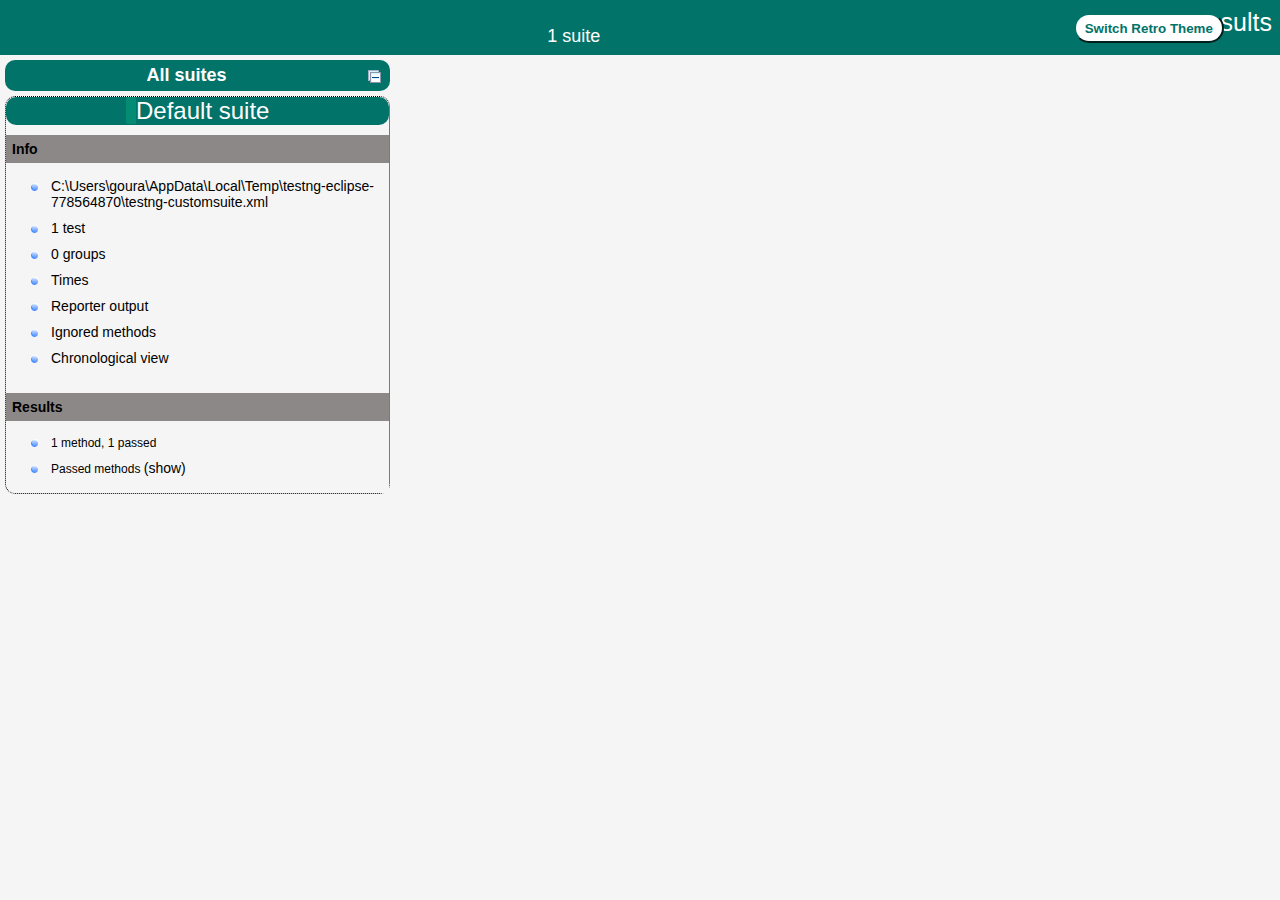
<file: NoMealWaste/test-output/index.html>
<!DOCTYPE html>

<html>
  <head>
  <meta charset='utf-8'>
  <title>TestNG reports</title>

    <link type="text/css" href="testng-reports1.css" rel="stylesheet" id="ultra" />
    <link type="text/css" href="testng-reports.css" rel="stylesheet" id="retro" disabled="false"/>
    <script type="text/javascript" src="jquery-3.4.1.min.js"></script>
    <script type="text/javascript" src="testng-reports.js"></script>
    <script type="text/javascript" src="https://www.google.com/jsapi"></script>
    <script type='text/javascript'>
      google.load('visualization', '1', {packages:['table']});
      google.setOnLoadCallback(drawTable);
      var suiteTableInitFunctions = new Array();
      var suiteTableData = new Array();
    </script>
    <!--
      <script type="text/javascript" src="jquery-ui/js/jquery-ui-1.8.16.custom.min.js"></script>
     -->
  </head>

  <body>
    <div class="top-banner-root">
      <span class="top-banner-title-font">Test results</span>
      <button id="button" class="button">Switch Retro Theme</button> <!-- button -->
      <br/>
      <span class="top-banner-font-1">1 suite</span>
    </div> <!-- top-banner-root -->
    <div class="navigator-root">
      <div class="navigator-suite-header">
        <span>All suites</span>
        <a href="#" title="Collapse/expand all the suites" class="collapse-all-link">
          <img src="collapseall.gif" class="collapse-all-icon">
          </img> <!-- collapse-all-icon -->
        </a> <!-- collapse-all-link -->
      </div> <!-- navigator-suite-header -->
      <div class="suite">
        <div class="rounded-window">
          <div class="suite-header light-rounded-window-top">
            <a href="#" panel-name="suite-Default_suite" class="navigator-link">
              <span class="suite-name border-passed">Default suite</span>
            </a> <!-- navigator-link -->
          </div> <!-- suite-header light-rounded-window-top -->
          <div class="navigator-suite-content">
            <div class="suite-section-title">
              <span>Info</span>
            </div> <!-- suite-section-title -->
            <div class="suite-section-content">
              <ul>
                <li>
                  <a href="#" panel-name="test-xml-Default_suite" class="navigator-link ">
                    <span>C:\Users\goura\AppData\Local\Temp\testng-eclipse-778564870\testng-customsuite.xml</span>
                  </a> <!-- navigator-link  -->
                </li>
                <li>
                  <a href="#" panel-name="testlist-Default_suite" class="navigator-link ">
                    <span class="test-stats">1 test</span>
                  </a> <!-- navigator-link  -->
                </li>
                <li>
                  <a href="#" panel-name="group-Default_suite" class="navigator-link ">
                    <span>0 groups</span>
                  </a> <!-- navigator-link  -->
                </li>
                <li>
                  <a href="#" panel-name="times-Default_suite" class="navigator-link ">
                    <span>Times</span>
                  </a> <!-- navigator-link  -->
                </li>
                <li>
                  <a href="#" panel-name="reporter-Default_suite" class="navigator-link ">
                    <span>Reporter output</span>
                  </a> <!-- navigator-link  -->
                </li>
                <li>
                  <a href="#" panel-name="ignored-methods-Default_suite" class="navigator-link ">
                    <span>Ignored methods</span>
                  </a> <!-- navigator-link  -->
                </li>
                <li>
                  <a href="#" panel-name="chronological-Default_suite" class="navigator-link ">
                    <span>Chronological view</span>
                  </a> <!-- navigator-link  -->
                </li>
              </ul>
            </div> <!-- suite-section-content -->
            <div class="result-section">
              <div class="suite-section-title">
                <span>Results</span>
              </div> <!-- suite-section-title -->
              <div class="suite-section-content">
                <ul>
                  <li>
                    <span class="method-stats">1 method,   1 passed</span>
                  </li>
                  <li>
                    <span class="method-list-title passed">Passed methods</span>
                    <span class="show-or-hide-methods passed">
                      <a href="#" panel-name="suite-Default_suite" class="hide-methods passed suite-Default_suite"> (hide)</a> <!-- hide-methods passed suite-Default_suite -->
                      <a href="#" panel-name="suite-Default_suite" class="show-methods passed suite-Default_suite"> (show)</a> <!-- show-methods passed suite-Default_suite -->
                    </span>
                    <div class="method-list-content passed suite-Default_suite">
                      <span>
                        <img src="passed.png" width="3%"/>
                        <a href="#" panel-name="suite-Default_suite" title="com.nomealwaste.dao.UserDAOTest" class="method navigator-link" hash-for-method="validateListOfUsers">validateListOfUsers</a> <!-- method navigator-link -->
                      </span>
                      <br/>
                    </div> <!-- method-list-content passed suite-Default_suite -->
                  </li>
                </ul>
              </div> <!-- suite-section-content -->
            </div> <!-- result-section -->
          </div> <!-- navigator-suite-content -->
        </div> <!-- rounded-window -->
      </div> <!-- suite -->
    </div> <!-- navigator-root -->
    <div class="wrapper">
      <div class="main-panel-root">
        <div panel-name="suite-Default_suite" class="panel Default_suite">
          <div class="suite-Default_suite-class-passed">
            <div class="main-panel-header rounded-window-top">
              <img src="passed.png"/>
              <span class="class-name">com.nomealwaste.dao.UserDAOTest</span>
            </div> <!-- main-panel-header rounded-window-top -->
            <div class="main-panel-content rounded-window-bottom">
              <div class="method">
                <div class="method-content">
                  <a name="validateListOfUsers">
                  </a> <!-- validateListOfUsers -->
                  <span class="method-name">validateListOfUsers</span>
                </div> <!-- method-content -->
              </div> <!-- method -->
            </div> <!-- main-panel-content rounded-window-bottom -->
          </div> <!-- suite-Default_suite-class-passed -->
        </div> <!-- panel Default_suite -->
        <div panel-name="test-xml-Default_suite" class="panel">
          <div class="main-panel-header rounded-window-top">
            <span class="header-content">C:\Users\goura\AppData\Local\Temp\testng-eclipse-778564870\testng-customsuite.xml</span>
          </div> <!-- main-panel-header rounded-window-top -->
          <div class="main-panel-content rounded-window-bottom">
            <pre>
&lt;?xml version=&quot;1.0&quot; encoding=&quot;UTF-8&quot;?&gt;
&lt;!DOCTYPE suite SYSTEM &quot;https://testng.org/testng-1.0.dtd&quot;&gt;
&lt;suite name=&quot;Default suite&quot; guice-stage=&quot;DEVELOPMENT&quot;&gt;
  &lt;test thread-count=&quot;5&quot; name=&quot;Default test&quot; verbose=&quot;2&quot;&gt;
    &lt;classes&gt;
      &lt;class name=&quot;com.nomealwaste.dao.UserDAOTest&quot;/&gt;
    &lt;/classes&gt;
  &lt;/test&gt; &lt;!-- Default test --&gt;
&lt;/suite&gt; &lt;!-- Default suite --&gt;
            </pre>
          </div> <!-- main-panel-content rounded-window-bottom -->
        </div> <!-- panel -->
        <div panel-name="testlist-Default_suite" class="panel">
          <div class="main-panel-header rounded-window-top">
            <span class="header-content">Tests for Default suite</span>
          </div> <!-- main-panel-header rounded-window-top -->
          <div class="main-panel-content rounded-window-bottom">
            <ul>
              <li>
                <span class="test-name">Default test (1 class)</span>
              </li>
            </ul>
          </div> <!-- main-panel-content rounded-window-bottom -->
        </div> <!-- panel -->
        <div panel-name="group-Default_suite" class="panel">
          <div class="main-panel-header rounded-window-top">
            <span class="header-content">Groups for Default suite</span>
          </div> <!-- main-panel-header rounded-window-top -->
          <div class="main-panel-content rounded-window-bottom">
          </div> <!-- main-panel-content rounded-window-bottom -->
        </div> <!-- panel -->
        <div panel-name="times-Default_suite" class="panel">
          <div class="main-panel-header rounded-window-top">
            <span class="header-content">Times for Default suite</span>
          </div> <!-- main-panel-header rounded-window-top -->
          <div class="main-panel-content rounded-window-bottom">
            <div class="times-div">
              <script type="text/javascript">
suiteTableInitFunctions.push('tableData_Default_suite');
function tableData_Default_suite() {
var data = new google.visualization.DataTable();
data.addColumn('number', 'Number');
data.addColumn('string', 'Method');
data.addColumn('string', 'Class');
data.addColumn('number', 'Time (ms)');
data.addRows(1);
data.setCell(0, 0, 0)
data.setCell(0, 1, 'validateListOfUsers')
data.setCell(0, 2, 'com.nomealwaste.dao.UserDAOTest')
data.setCell(0, 3, 140);
window.suiteTableData['Default_suite']= { tableData: data, tableDiv: 'times-div-Default_suite'}
return data;
}
              </script>
              <span class="suite-total-time">Total running time: 140 ms</span>
              <div id="times-div-Default_suite">
              </div> <!-- times-div-Default_suite -->
            </div> <!-- times-div -->
          </div> <!-- main-panel-content rounded-window-bottom -->
        </div> <!-- panel -->
        <div panel-name="reporter-Default_suite" class="panel">
          <div class="main-panel-header rounded-window-top">
            <span class="header-content">Reporter output for Default suite</span>
          </div> <!-- main-panel-header rounded-window-top -->
          <div class="main-panel-content rounded-window-bottom">
          </div> <!-- main-panel-content rounded-window-bottom -->
        </div> <!-- panel -->
        <div panel-name="ignored-methods-Default_suite" class="panel">
          <div class="main-panel-header rounded-window-top">
            <span class="header-content">1 ignored method</span>
          </div> <!-- main-panel-header rounded-window-top -->
          <div class="main-panel-content rounded-window-bottom">
            <div class="ignored-class-div">
              <span class="ignored-class-name">com.nomealwaste.dao.UserDAOTest</span>
              <div class="ignored-methods-div">
                <span class="ignored-method-name">validateCreateUser</span>
                <br/>
              </div> <!-- ignored-methods-div -->
            </div> <!-- ignored-class-div -->
          </div> <!-- main-panel-content rounded-window-bottom -->
        </div> <!-- panel -->
        <div panel-name="chronological-Default_suite" class="panel">
          <div class="main-panel-header rounded-window-top">
            <span class="header-content">Methods in chronological order</span>
          </div> <!-- main-panel-header rounded-window-top -->
          <div class="main-panel-content rounded-window-bottom">
            <div class="chronological-class">
              <div class="chronological-class-name">com.nomealwaste.dao.UserDAOTest</div> <!-- chronological-class-name -->
              <div class="configuration-class before">
                <span class="method-name">testSetup</span>
                <span class="method-start">0 ms</span>
              </div> <!-- configuration-class before -->
              <div class="test-method">
                <span class="method-name">validateListOfUsers</span>
                <span class="method-start">1430 ms</span>
              </div> <!-- test-method -->
              <div class="configuration-class after">
                <span class="method-name">testTearDown</span>
                <span class="method-start">1573 ms</span>
              </div> <!-- configuration-class after -->
          </div> <!-- main-panel-content rounded-window-bottom -->
        </div> <!-- panel -->
      </div> <!-- main-panel-root -->
    </div> <!-- wrapper -->
  </body>
<script type="text/javascript" src="testng-reports2.js"></script>
</html>
</file>
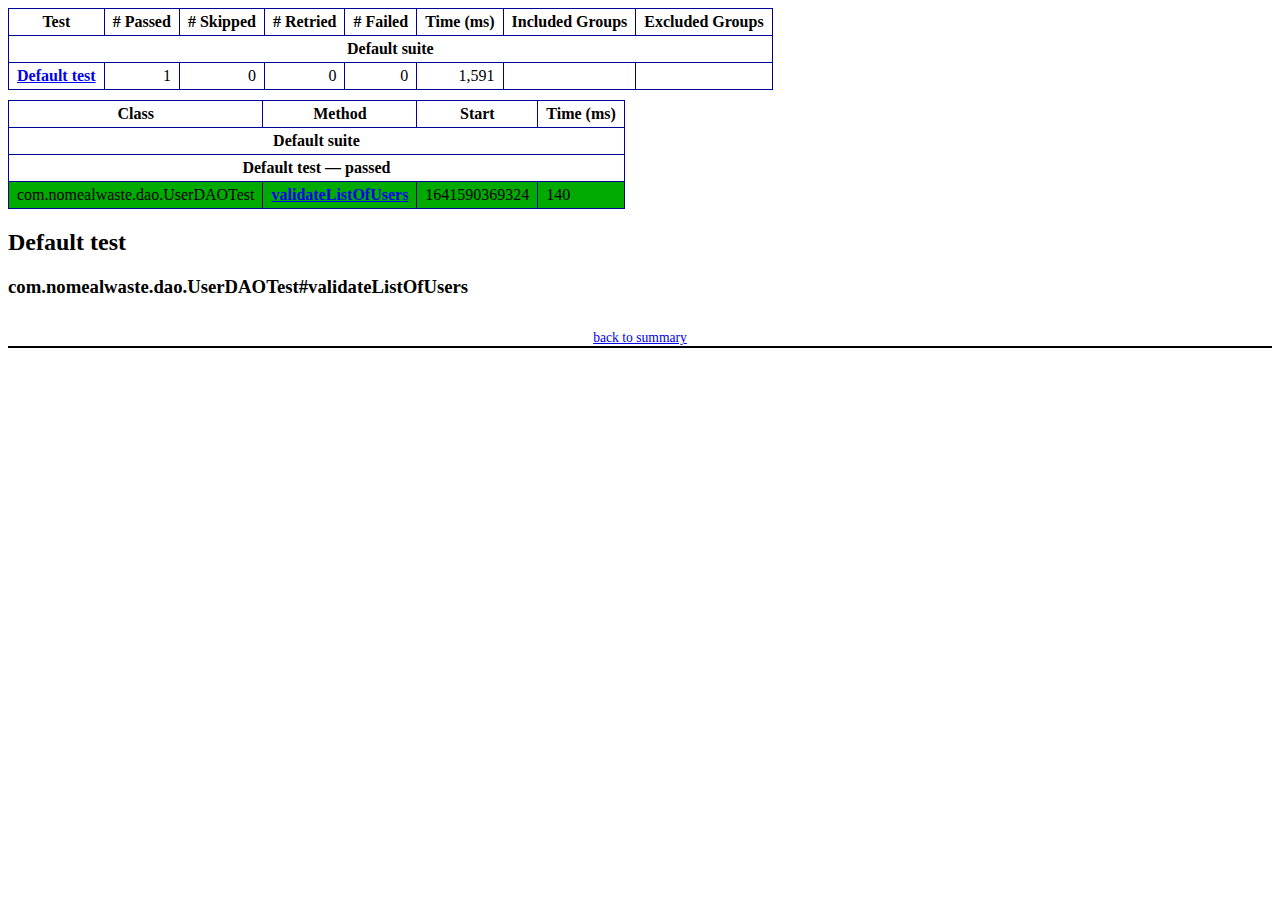
<file: NoMealWaste/test-output/emailable-report.html>
<!DOCTYPE html PUBLIC "-//W3C//DTD XHTML 1.1//EN" "https://www.w3.org/TR/xhtml11/DTD/xhtml11.dtd">
<html xmlns="https://www.w3.org/1999/xhtml">
<head>
<meta http-equiv="content-type" content="text/html; charset=UTF-8"/>
<title>TestNG Report</title>
<style type="text/css">table {margin-bottom:10px;border-collapse:collapse;empty-cells:show}th,td {border:1px solid #009;padding:.25em .5em}th {vertical-align:bottom}td {vertical-align:top}table a {font-weight:bold}.stripe td {background-color: #E6EBF9}.num {text-align:right}.passedodd td {background-color: #3F3}.passedeven td {background-color: #0A0}.skippedodd td {background-color: #DDD}.skippedeven td {background-color: #CCC}.failedodd td,.attn {background-color: #F33}.failedeven td,.stripe .attn {background-color: #D00}.stacktrace {white-space:pre;font-family:monospace}.totop {font-size:85%;text-align:center;border-bottom:2px solid #000}.invisible {display:none}</style>
</head>
<body>
<table>
<tr><th>Test</th><th># Passed</th><th># Skipped</th><th># Retried</th><th># Failed</th><th>Time (ms)</th><th>Included Groups</th><th>Excluded Groups</th></tr>
<tr><th colspan="8">Default suite</th></tr>
<tr><td><a href="#t0">Default test</a></td><td class="num">1</td><td class="num">0</td><td class="num">0</td><td class="num">0</td><td class="num">1,591</td><td></td><td></td></tr>
</table>
<table id='summary'><thead><tr><th>Class</th><th>Method</th><th>Start</th><th>Time (ms)</th></tr></thead><tbody><tr><th colspan="4">Default suite</th></tr></tbody><tbody id="t0"><tr><th colspan="4">Default test &#8212; passed</th></tr><tr class="passedeven"><td rowspan="1">com.nomealwaste.dao.UserDAOTest</td><td><a href="#m0">validateListOfUsers</a></td><td rowspan="1">1641590369324</td><td rowspan="1">140</td></tr></tbody>
</table>
<h2>Default test</h2><h3 id="m0">com.nomealwaste.dao.UserDAOTest#validateListOfUsers</h3><table class="result"><tr><th class="invisible"/></tr></table><p class="totop"><a href="#summary">back to summary</a></p>
</body>
</html>
</file>
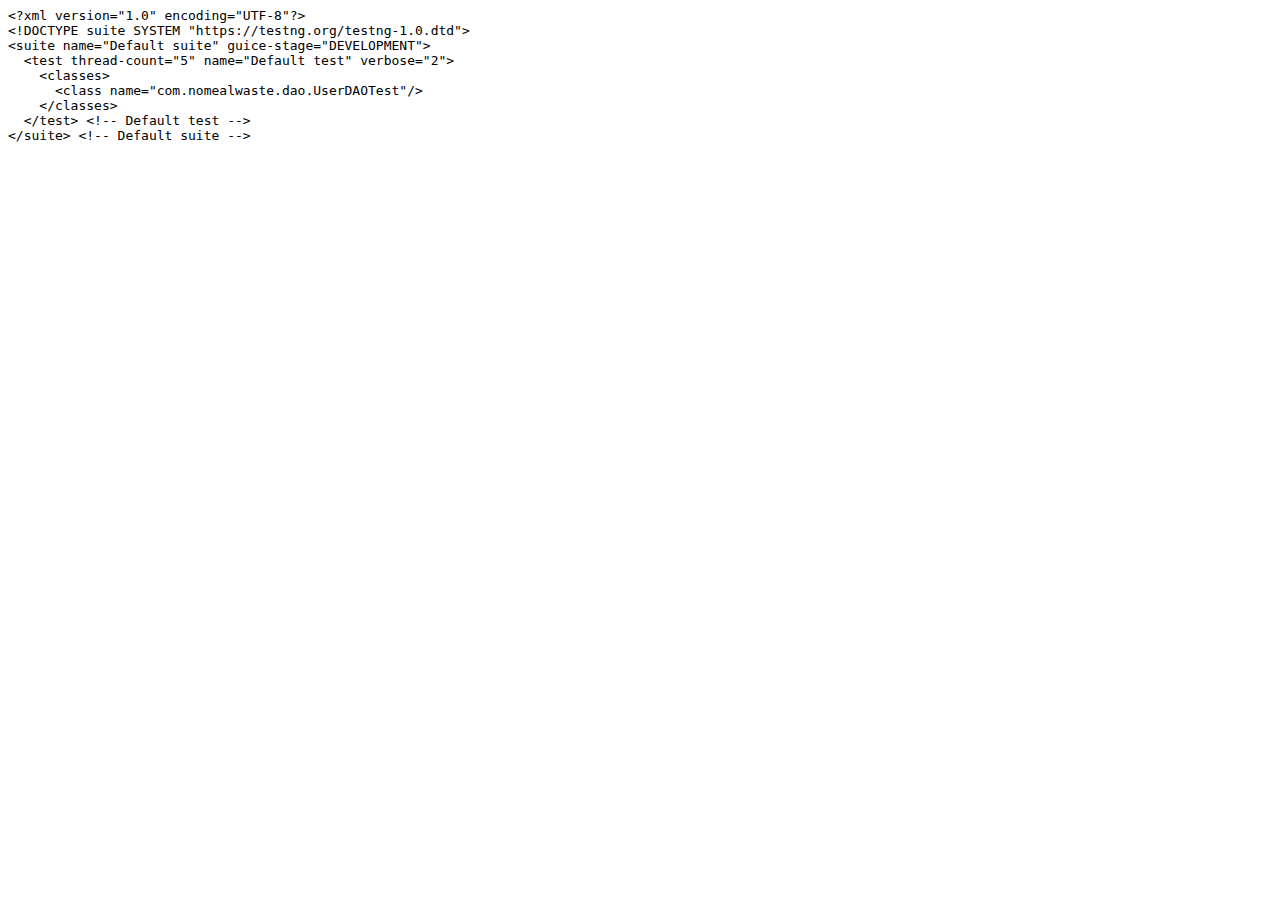
<file: NoMealWaste/test-output/old/Default suite/testng.xml.html>
<html><head><title>testng.xml for Default suite</title></head><body><tt>&lt;?xml&nbsp;version="1.0"&nbsp;encoding="UTF-8"?&gt;<br/>&lt;!DOCTYPE&nbsp;suite&nbsp;SYSTEM&nbsp;"https://testng.org/testng-1.0.dtd"&gt;<br/>&lt;suite&nbsp;name="Default&nbsp;suite"&nbsp;guice-stage="DEVELOPMENT"&gt;<br/>&nbsp;&nbsp;&lt;test&nbsp;thread-count="5"&nbsp;name="Default&nbsp;test"&nbsp;verbose="2"&gt;<br/>&nbsp;&nbsp;&nbsp;&nbsp;&lt;classes&gt;<br/>&nbsp;&nbsp;&nbsp;&nbsp;&nbsp;&nbsp;&lt;class&nbsp;name="com.nomealwaste.dao.UserDAOTest"/&gt;<br/>&nbsp;&nbsp;&nbsp;&nbsp;&lt;/classes&gt;<br/>&nbsp;&nbsp;&lt;/test&gt;&nbsp;&lt;!--&nbsp;Default&nbsp;test&nbsp;--&gt;<br/>&lt;/suite&gt;&nbsp;&lt;!--&nbsp;Default&nbsp;suite&nbsp;--&gt;<br/></tt></body></html>
</file>
<file: NoMealWaste/test-output/testng-reports1.css>
body {
    background-color: whitesmoke;
    margin: 0 0 5px 5px;
}
ul {
     margin-top: 10px;
     margin-left:-10px;
}
 li {
     font-family: "Helvetica Neue", Helvetica, Arial, sans-serif;
     padding:5px 5px;
 }
 a {
     text-decoration: none;
     color: black;
     font-size: 14px;
 }

 a:hover {
    color:black ;
    text-decoration: underline;
 }

 .navigator-selected {
     /* #ffa500; Mouse hover color after click Orange.*/
     background:#027368
 }

 .wrapper {
     position: absolute;
     top: 60px;
     bottom: 0;
     left: 400px;
     right: 0;
     margin-right:9px;
     overflow: auto;/*imortant*/
 }

 .navigator-root {
     position: absolute;
     top: 60px;
     bottom: 0;
     left: 0;
     width: 400px;
     overflow-y: auto;/*important*/
 }

 .suite {
     margin: -5px 10px 10px 5px;
     background-color: whitesmoke ;/*Colour of the left bside box*/
 }

 .suite-name {
     font-size: 24px;
     font-family: "Helvetica Neue", Helvetica, Arial, sans-serif;/*All TEST SUITE*/
     color: white;
 }

 .main-panel-header {
     padding: 5px;
     background-color: #027368; /*afeeee*/;
     font-family: "Helvetica Neue", Helvetica, Arial, sans-serif;
     color:white;
     font-size: 18px;
 }

 .main-panel-content {
     padding: 5px;
     margin-bottom: 10px;
     background-color: #CCD0D1; /*d0ffff*/; /*Belongs to backGround of rightSide boxes*/
 }

 .rounded-window {
     border-style: dotted;
     border-width: 1px;/*Border of left Side box*/
     background-color: whitesmoke;
     border-radius: 10px;
 }

 .rounded-window-top {
     border-top-right-radius: 10px 10px;
     border-top-left-radius: 10px 10px;
     border-style: solid;
     border-width: 1px;
     overflow: auto;/*Top of RightSide box*/
 }

 .light-rounded-window-top {
     background-color: #027368;
     padding-left:120px;
     border-radius: 10px;

 }

 .rounded-window-bottom {
     border-bottom-right-radius: 10px 10px;
     border-bottom-left-radius: 10px 10px;
     overflow: auto;/*Bottom of rightSide box*/
 }

 .method-name {
     font-size: 14px;
     font-family: "Helvetica Neue", Helvetica, Arial, sans-serif;
     font-weight: bold;
 }

 .method-content {
     border-style: solid;
     border-width: 0 0 1px 0;
     margin-bottom: 10px;
     padding-bottom: 5px;
     width: 100%;
 }

 .parameters {
     font-size: 14px;
     font-family: "Helvetica Neue", Helvetica, Arial, sans-serif;
 }

 .stack-trace {
     white-space: pre;
     font-family: "Helvetica Neue", Helvetica, Arial, sans-serif;
     font-size: 12px;
     font-weight: bold;
     margin-top: 0;
     margin-left: 20px; /*Error Stack Trace Message*/
 }

 .testng-xml {
    font-family: "Helvetica Neue", Helvetica, Arial, sans-serif;
 }

 .method-list-content {
     margin-left: 10px;
 }

 .navigator-suite-content {
     margin-left: 10px;
     font: 12px 'Lucida Grande';
 }

 .suite-section-title {
     font-family: "Helvetica Neue", Helvetica, Arial, sans-serif;
     font-size: 14px;
     font-weight:bold;
     background-color: #8C8887;
     margin-left: -10px;
     margin-top:10px;
     padding:6px;
 }

 .suite-section-content {
     list-style-image: url(bullet_point.png);
     background-color: whitesmoke;
     font-family: "Helvetica Neue", Helvetica, Arial, sans-serif;
     overflow: hidden;
 }

 .top-banner-root {
     position: absolute;
     top: 0;
     height: 45px;
     left: 0;
     right: 0;
     padding: 5px;
     margin: 0 0 5px 0;
     background-color: #027368;
     font-family: "Helvetica Neue", Helvetica, Arial, sans-serif;
     font-size: 18px;
     color: #fff;
     text-align: center;/*Belongs to the Top of Report*//*Status: - Completed*/
 }

 .top-banner-title-font {
     font-size: 25px;
     font-family: "Helvetica Neue", Helvetica, Arial, sans-serif;
     padding: 3px;
     float: right;
 }

 .test-name {
     font-family: "Helvetica Neue", Helvetica, Arial, sans-serif;
     font-size: 16px;
 }

 .suite-icon {
     padding: 5px;
     float: right;
     height: 20px;
 }

 .test-group {
     font: 20px 'Lucida Grande';
     margin: 5px 5px 10px 5px;
     border-width: 0 0 1px 0;
     border-style: solid;
     padding: 5px;
 }

 .test-group-name {
     font-weight: bold;
 }

 .method-in-group {
     font-size: 16px;
     margin-left: 80px;
 }

 table.google-visualization-table-table {
     width: 100%;
 }

 .reporter-method-name {
     font-size: 14px;
     font-family: "Helvetica Neue", Helvetica, Arial, sans-serif;
 }

 .reporter-method-output-div {
     padding: 5px;
     margin: 0 0 5px 20px;
     font-size: 12px;
     font-family: "Helvetica Neue", Helvetica, Arial, sans-serif;
     border-width: 0 0 0 1px;
     border-style: solid;
 }

 .ignored-class-div {
     font-size: 14px;
     font-family: "Helvetica Neue", Helvetica, Arial, sans-serif;
 }

 .ignored-methods-div {
     padding: 5px;
     margin: 0 0 5px 20px;
     font-size: 12px;
     font-family: "Helvetica Neue", Helvetica, Arial, sans-serif;
     border-width: 0 0 0 1px;
     border-style: solid;
 }

 .border-failed {
    border-radius:2px;
     border-style: solid;
     border-width: 0 0 0 10px;
     border-color: #F20505;
 }

 .border-skipped {
     border-radius:2px;
     border-style: solid;
     border-width: 0 0 0 10px;
     border-color: #F2BE22;
 }

 .border-passed {
     border-radius:2px;
     border-style: solid;
     border-width: 0 0 0 10px;
     border-color: #038C73;
 }

 .times-div {
     text-align: center;
     padding: 5px;
 }

 .suite-total-time {
     font: 16px 'Lucida Grande';
 }

 .configuration-suite {
     margin-left: 20px;
 }

 .configuration-test {
     margin-left: 40px;
 }

 .configuration-class {
     margin-left: 60px;
 }

 .configuration-method {
     margin-left: 80px;
 }

 .test-method {
     margin-left: 100px;
 }

 .chronological-class {
     background-color: #CCD0D1;
     border-width: 0 0 1px 1px;/*Chronological*/
 }

 .method-start {
     float: right;
 }

 .chronological-class-name {
     padding: 0 0 0 5px;
     margin-top:5px;
     font-family: "Helvetica Neue", Helvetica, Arial, sans-serif;
     color: #008;
 }

 .after, .before, .test-method {
     font-family: "Helvetica Neue", Helvetica, Arial, sans-serif;
     font-size: 14px;
     margin-top:5px;
 }

 .navigator-suite-header {
     font-size: 18px;
     margin: 0px 10px 10px 5px;
     padding: 5px;
     border-radius: 10px;
     background-color: #027368;
     color: white;
     font-weight:bold;
     font-family: "Helvetica Neue", Helvetica, Arial, sans-serif;
     text-align: center; /*All Suites on top of left box*//*Status: -Completed*/
 }

 .collapse-all-icon {
     padding: 3px;
     float: right;
 }
 .button{
    position: absolute;
    margin-left:500px;
    margin-top:8px;
    background-color: white;
    color:#027368;
    font-family: "Helvetica Neue", Helvetica, Arial, sans-serif;
    font-weight:bold;
    border-color:#027368;
    border-radius:25px;
    cursor: pointer;
    height:30px;
    width:150px;
    outline: none;
}
/*Author: - Akhil Gullapalli*/
</file>
<file: NoMealWaste/test-output/testng-reports.css>
body {
    margin: 0 0 5px 5px;
}

ul {
    margin: 0;
}

li {
    list-style-type: none;
}

a {
    text-decoration: none;
}

a:hover {
    text-decoration: underline;
}

.navigator-selected {
    background: #ffa500;
}

.wrapper {
    position: absolute;
    top: 60px;
    bottom: 0;
    left: 400px;
    right: 0;
    overflow: auto;
}

.navigator-root {
    position: absolute;
    top: 60px;
    bottom: 0;
    left: 0;
    width: 400px;
    overflow-y: auto;
}

.suite {
    margin: 0 10px 10px 0;
    background-color: #fff8dc;
}

.suite-name {
    padding-left: 10px;
    font-size: 25px;
    font-family: Times, sans-serif;
}

.main-panel-header {
    padding: 5px;
    background-color: #9FB4D9; /*afeeee*/;
    font-family: monospace;
    font-size: 18px;
}

.main-panel-content {
    padding: 5px;
    margin-bottom: 10px;
    background-color: #DEE8FC; /*d0ffff*/;
}

.rounded-window {
    border-radius: 10px;
    border-style: solid;
    border-width: 1px;
}

.rounded-window-top {
    border-top-right-radius: 10px 10px;
    border-top-left-radius: 10px 10px;
    border-style: solid;
    border-width: 1px;
    overflow: auto;
}

.light-rounded-window-top {
    border-top-right-radius: 10px 10px;
    border-top-left-radius: 10px 10px;
}

.rounded-window-bottom {
    border-style: solid;
    border-width: 0 1px 1px 1px;
    border-bottom-right-radius: 10px 10px;
    border-bottom-left-radius: 10px 10px;
    overflow: auto;
}

.method-name {
    font-size: 12px;
    font-family: monospace;
}

.method-content {
    border-style: solid;
    border-width: 0 0 1px 0;
    margin-bottom: 10px;
    padding-bottom: 5px;
    width: 80%;
}

.parameters {
    font-size: 14px;
    font-family: monospace;
}

.stack-trace {
    white-space: pre;
    font-family: monospace;
    font-size: 12px;
    font-weight: bold;
    margin-top: 0;
    margin-left: 20px;
}

.testng-xml {
    font-family: monospace;
}

.method-list-content {
    margin-left: 10px;
}

.navigator-suite-content {
    margin-left: 10px;
    font: 12px 'Lucida Grande';
}

.suite-section-title {
    margin-top: 10px;
    width: 80%;
    border-style: solid;
    border-width: 1px 0 0 0;
    font-family: Times, sans-serif;
    font-size: 18px;
    font-weight: bold;
}

.suite-section-content {
    list-style-image: url(bullet_point.png);
}

.top-banner-root {
    position: absolute;
    top: 0;
    height: 45px;
    left: 0;
    right: 0;
    padding: 5px;
    margin: 0 0 5px 0;
    background-color: #0066ff;
    font-family: Times, sans-serif;
    color: #fff;
    text-align: center;
}
.button{
    position: absolute;
    margin-left:500px;
    margin-top:8px;
    background-color: white;
    color:#0066ff;
    font-family: "Helvetica Neue", Helvetica, Arial, sans-serif;
    font-weight:bold;
    border-color:#0066ff ;
    border-radius:25px;
    cursor: pointer;
    height:30px;
    width:150px;
    outline:none;

}

.top-banner-title-font {
    font-size: 25px;
}

.test-name {
    font-family: 'Lucida Grande', sans-serif;
    font-size: 16px;
}

.suite-icon {
    padding: 5px;
    float: right;
    height: 20px;
}

.test-group {
    font: 20px 'Lucida Grande';
    margin: 5px 5px 10px 5px;
    border-width: 0 0 1px 0;
    border-style: solid;
    padding: 5px;
}

.test-group-name {
    font-weight: bold;
}

.method-in-group {
    font-size: 16px;
    margin-left: 80px;
}

table.google-visualization-table-table {
    width: 100%;
}

.reporter-method-name {
    font-size: 14px;
    font-family: monospace;
}

.reporter-method-output-div {
    padding: 5px;
    margin: 0 0 5px 20px;
    font-size: 12px;
    font-family: monospace;
    border-width: 0 0 0 1px;
    border-style: solid;
}

.ignored-class-div {
    font-size: 14px;
    font-family: monospace;
}

.ignored-methods-div {
    padding: 5px;
    margin: 0 0 5px 20px;
    font-size: 12px;
    font-family: monospace;
    border-width: 0 0 0 1px;
    border-style: solid;
}

.border-failed {
    border-top-left-radius: 10px 10px;
    border-bottom-left-radius: 10px 10px;
    border-style: solid;
    border-width: 0 0 0 10px;
    border-color: #f00;
}

.border-skipped {
    border-top-left-radius: 10px 10px;
    border-bottom-left-radius: 10px 10px;
    border-style: solid;
    border-width: 0 0 0 10px;
    border-color: #edc600;
}

.border-passed {
    border-top-left-radius: 10px 10px;
    border-bottom-left-radius: 10px 10px;
    border-style: solid;
    border-width: 0 0 0 10px;
    border-color: #19f52d;
}

.times-div {
    text-align: center;
    padding: 5px;
}

.suite-total-time {
    font: 16px 'Lucida Grande';
}

.configuration-suite {
    margin-left: 20px;
}

.configuration-test {
    margin-left: 40px;
}

.configuration-class {
    margin-left: 60px;
}

.configuration-method {
    margin-left: 80px;
}

.test-method {
    margin-left: 100px;
}

.chronological-class {
    background-color: skyblue;
    border-style: solid;
    border-width: 0 0 1px 1px;
}

.method-start {
    float: right;
}

.chronological-class-name {
    padding: 0 0 0 5px;
    color: #008;
}

.after, .before, .test-method {
    font-family: monospace;
    font-size: 14px;
}

.navigator-suite-header {
    font-size: 22px;
    margin: 0 10px 5px 0;
    background-color: #deb887;
    text-align: center;
}

.collapse-all-icon {
    padding: 5px;
    float: right;
}
/*retro Theme*/
</file>
